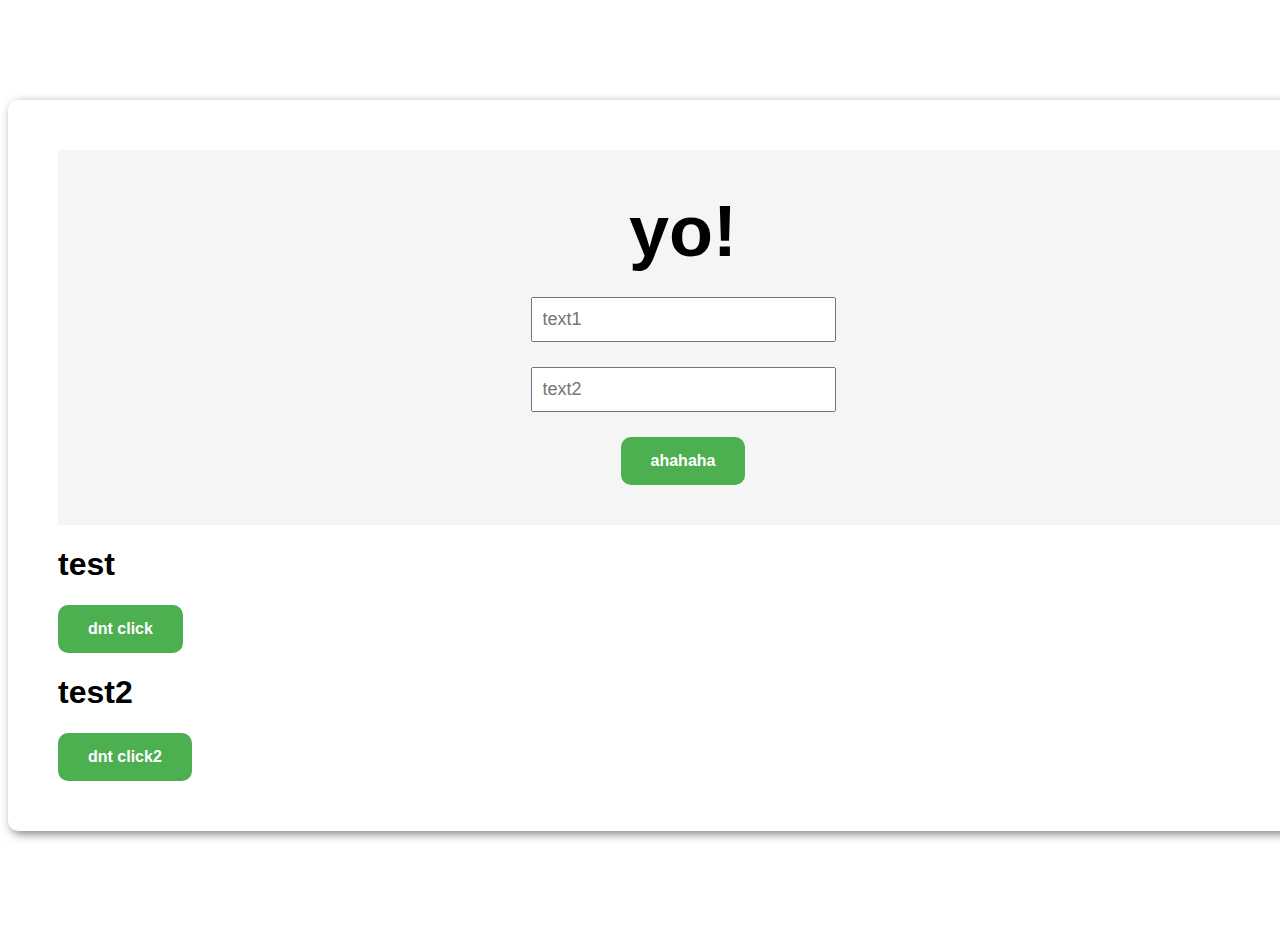
<file: basic/index.html>
<!DOCTYPE html>
<html lang="en">
<head>
    <meta charset="UTF-8">
    <meta name="viewport" content="width=device-width, initial-scale=1.0">
    <link rel="stylesheet" href="style.css">
    <title>js playground</title>
</head>
<body>
    <div class = "content">
        <div class="plus-container">
            <div class="preview" id="preview">yo!</div>
            <input type="text" id="edt1" placeholder="text1"><br>
            <input type="text" id="edt2" placeholder="text2"><br>
            <button onclick="plus();" class="mybtn">ahahaha</button>
        </div>
        <h1 id="text">test</h1>
        <button onclick="dateDisplay();" class="mybtn">dnt click</button>
        <h1 id="text2">test2</h1>
        <button onclick="plus2();" class="mybtn">dnt click2</button>
        <script script src="script.js"></script>
    </div>
</body>
</html>
</file>
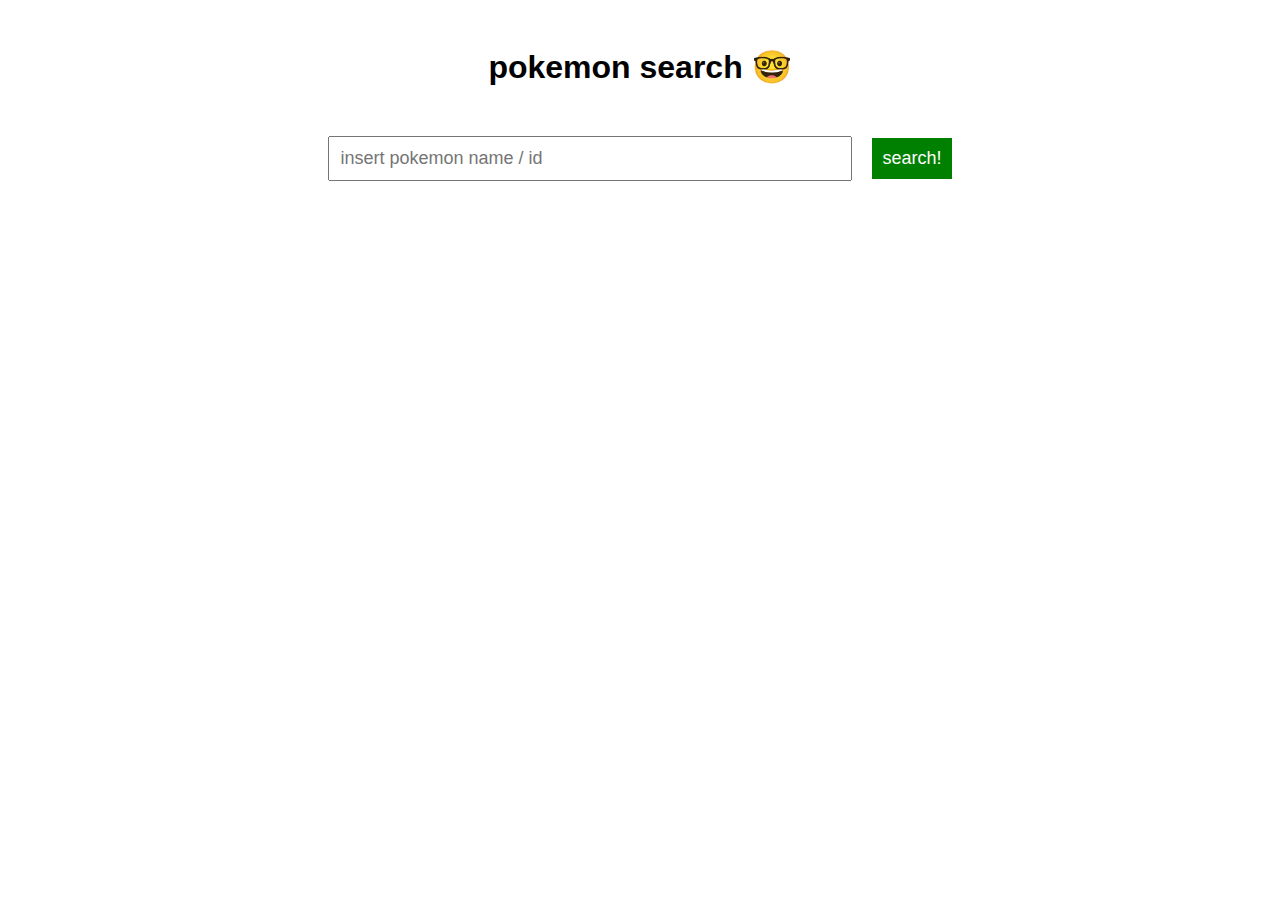
<file: pokemon/index.html>
<!DOCTYPE html>
<html lang="en">
<head>
    <meta charset="UTF-8">
    <meta name="viewport" content="width=device-width, initial-scale=1.0">
    <link rel="stylesheet" href="style.css">
    <title>pokemon</title>
</head>
<body>
    <div class="container">
        <h1>pokemon search 🤓</h1>
        <div class="search-container">
            <input type="text" placeholder="insert pokemon name / id" id="inputText"><button id="searchBtn">search!</button>
        </div>
        <div class="content-container" id="content"></div>
    </div>
    <script src="script.js"></script>
</body>
</html>
</file>
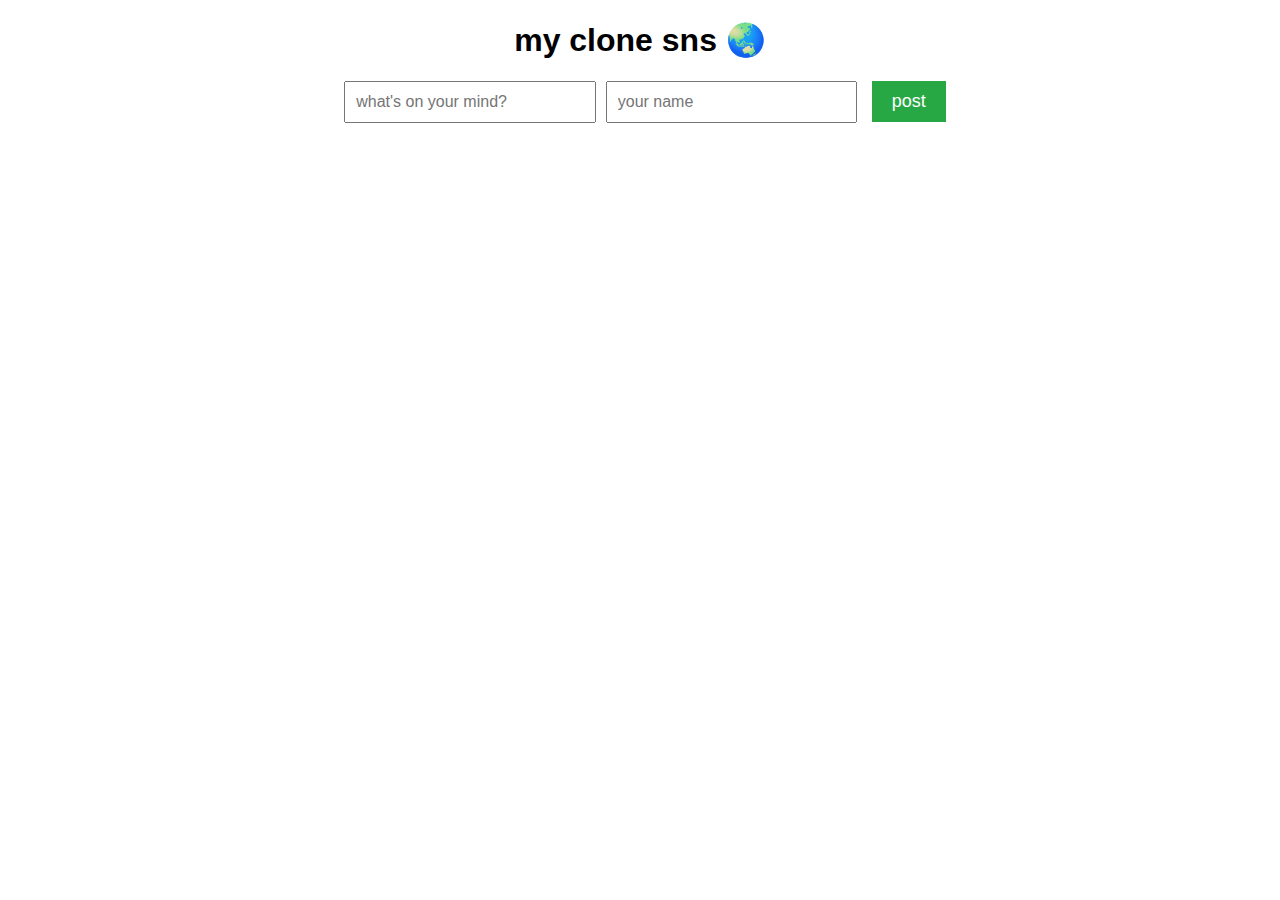
<file: sns-clone/index.html>
<!DOCTYPE html>
<html lang="en">
<head>
    <meta charset="UTF-8">
    <meta name="viewport" content="width=device-width, initial-scale=1.0">
    <link rel="stylesheet" href="style.css">
    <title>sns</title>
</head>
<body>
    <div class="container">
        <h1>my clone sns 🌏</h1>
        <div class="post-container">
            <input type="text" placeholder="what's on your mind?" id="postText"><input type="text" placeholder="your name" id="postName">
            <button id="postBtn">post</button>
        </div>
        <div class="content-container" id="contentBox"></div>
    </div>
    <script src="script.js"></script>
</body>
</html>
</file>
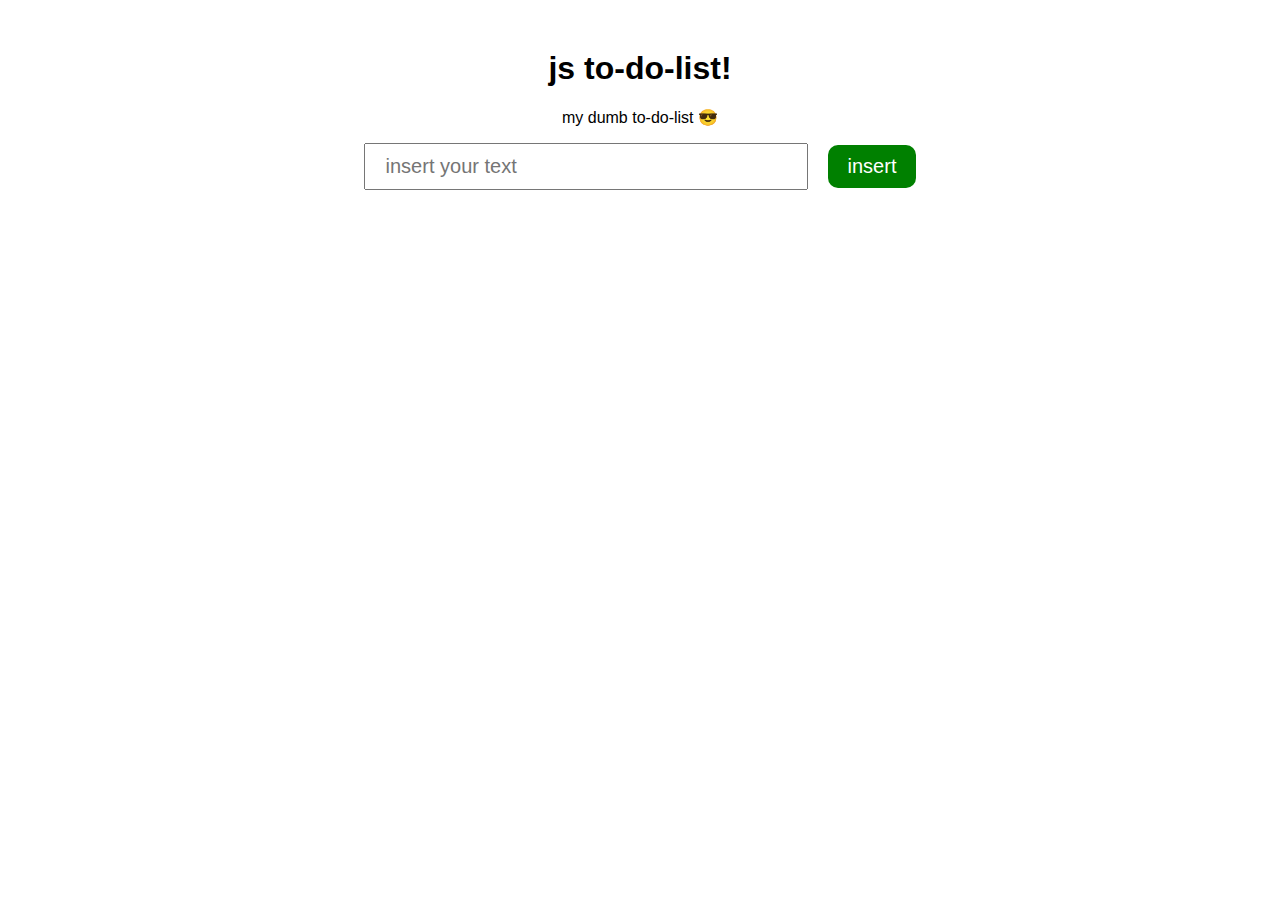
<file: todo-list/index.html>
<!DOCTYPE html>
<html lang="en">
<head>
    <meta charset="UTF-8">
    <meta name="viewport" content="width=device-width, initial-scale=1.0">
    <link rel="stylesheet" href="style.css">
    <title>Document</title>
</head>
<body>
    <div class="container">
        <h1>js to-do-list!</h1>
        <p>my dumb to-do-list 😎 </p>
        <div class="insert-container">
            <input type="text" placeholder="insert your text" id="input1"><button id="addBtn">insert</button>
        </div>
        <div class="content-container" id="content"></div>
    </div>
    <script src="script.js"></script>
</body>
</html>
</file>
<file: basic/style.css>
h1{
    font-family: Arial, Helvetica, sans-serif;
}

.content{
    background-color: white ;
    width: 1250px;
    margin: 100px auto;
    padding: 50px 50px;
    border-radius: 10px;
    box-shadow: 3px 3px 10px rgba(0, 0, 0, 0.5);
}

.content:hover{
    box-shadow: 3px 3px 20px rgba(0, 0, 0, 0.5);
}

.plus-container{
    background-color: whitesmoke;
    padding: 40px 15px;
    text-align: center;
}

.plus-container input[type="text"]{
    border: none solid #ddd;
    width: 25%;
    padding: 10px;
    box-sizing: border-box;
    margin-bottom: 25px;
    font-family: Arial, Helvetica, sans-serif;
    font-size: 18px;
}

.preview{
    font-family: Arial, Helvetica, sans-serif;
    font-weight: bold;
    font-size: 72px;
    text-align: center;
    margin-bottom: 25px;
}

.mybtn{
    border: none;
    border-radius: 10px;
    background-color: #4CAF50;
    font-family: Arial, Helvetica, sans-serif;
    font-size: 16px;
    color: white;
    padding: 15px 30px;
    font-weight: bold;
}

.mybtn:hover{
    box-shadow: 3px 3px 10px rgba(0, 0, 0, 0.5);
}

.mybtn:active{
    transform: translateY(2px);
}
</file>
<file: pokemon/style.css>
.container{
    margin: 3rem auto;
    width: 80%;
}

.container h1{
    text-align: center;
    font-family: helvetica;
}

.search-container{
    text-align: center;
    margin-top: 50px;
}

.search-container button{
    margin-left: 20px;
    border: none;
    background-color: green;
    color: white;
    font-size: 18px;
    padding: 10px 10px;
}

.search-container button:hover{
    box-shadow: 3px 3px 10px rgba(0, 0, 0, 0.5);
}

.search-container button:active{
    transform: translateY(2px);
}

.search-container input{
    padding: 10px 10px;
    font-size: 18px;
    width: 500px;
}

.content-container{
    margin-top: 80px;
    text-align: center;
    font-family: 'Segoe UI';
}

.content-container p{
    font-size: 20px;
    font-style: italic;
}
</file>
<file: sns-clone/style.css>
.container{
    font-family: Helvetica;
    width: 90%;
    text-align: center;
    margin: auto;
}

.post-container button{
    background-color: #28a745;
    border: none;
    padding: 10px 20px;
    font-size: 18px;
    color: white;
    margin-left: 10px;
}

.post-container button:active{
    transform: translateY(4px);
}

.post-container input{
    padding: 10px 10px;
    font-size: 16px;
    width: 20%;
    margin-left: 10px;
}

.content-container{
    margin-top: 60px;
}

.content{
    background-color: whitesmoke;
    width: 40%;
    text-align: left;
    padding: 10px 20px;
    margin: 2rem auto;
    box-shadow: 3px 3px 10px rgba(0, 0, 0, 0.5);
}

.content button{
    float: right;
    border: none;
    padding: 10px 10px;
    background-color: #007bff;
    color: white;
    border-radius: 10px;
}

.content button:active{
    transform: translateY(4px);
}

.content h1{
    text-align: center;
}

.content h4{
    text-align: right;
}
</file>
<file: todo-list/style.css>
.container{
    margin: 50px auto;
    width: 90%;
    font-family: Arial, Helvetica, sans-serif;
    text-align: center;
}

.insert-container{
    text-align: center;
}

.insert-container button{
    background-color: green;
    border: none;
    padding: 10px 20px;
    margin-left: 20px;
    border-radius: 10px;
    color: white;
    font-size: 20px;
}

.insert-container button:hover{
    box-shadow: 3px 3px 10px rgba(0, 0, 0, 0.5);
}

.insert-container button:active{
    transform: translateY(2px);
}

.insert-container input{
    width: 400px;
    padding: 10px 20px;
    font-size: 20px;
}

.content-container{
    font-family: 'Segoe UI';
    font-size: 24px;
    text-align: left;
    padding: 20px 300px;
}
</file>
